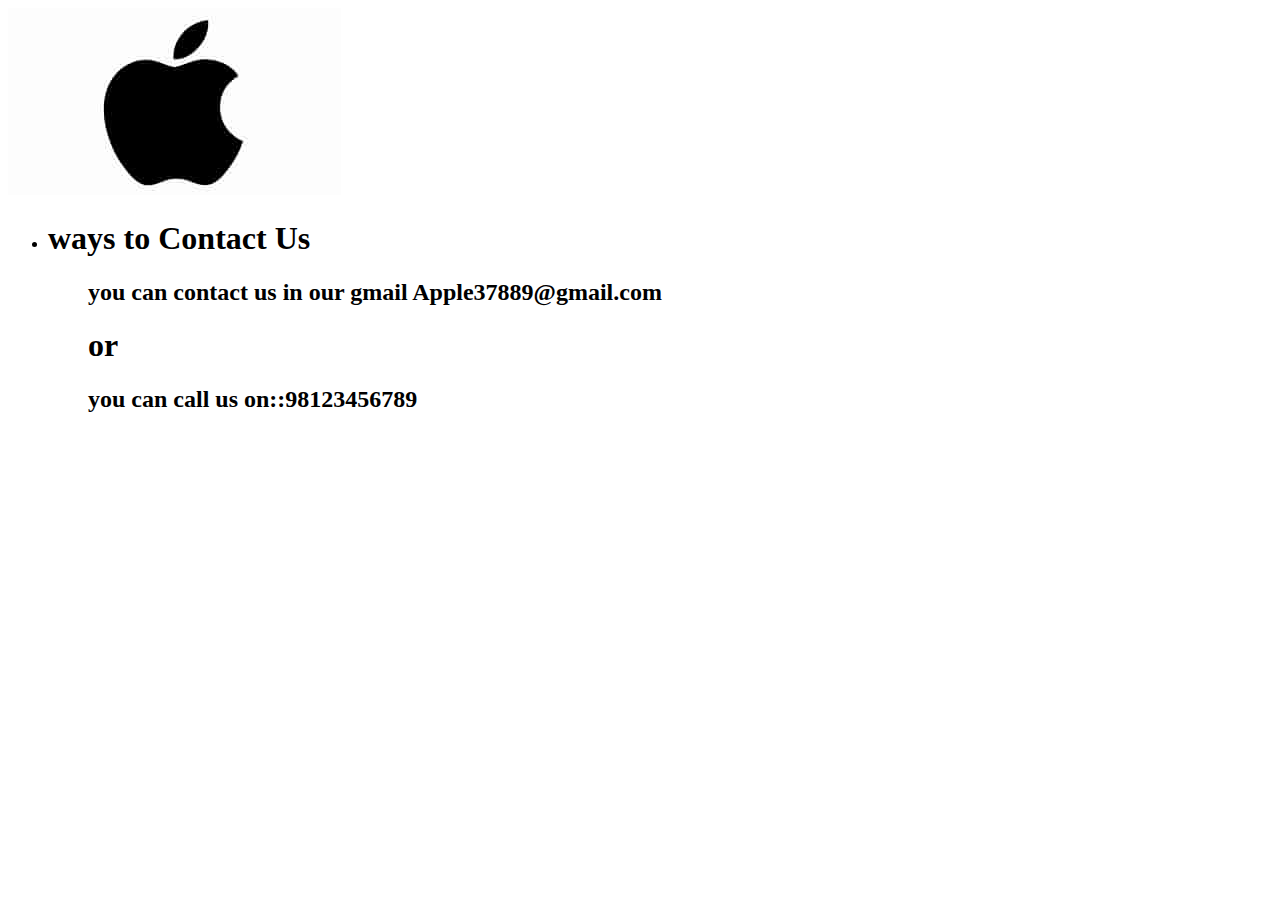
<file: aboutme.html>
<!DOCTYPE html>
<html lang="en">
<head>
    <meta charset="UTF-8">
    <meta http-equiv="X-UA-Compatible" content="IE=edge">
    <meta name="viewport" content="width=device-width, initial-scale=1.0">
    <title>About me</title>
</head>
<body>

</body>
</html>
<body>

    <header>
            <div class="unav">
            <div class="nav">
                    <div class="logo"><a href=""><img src="images/download.jpg"></a></div>
                    <ul>
                            <li><b> <h1>ways to Contact Us</h1> </b></li> <ol><p><h2> you can contact us in our gmail Apple37889@gmail.com </h2></p></ol>
                            <ol><h1> or</h1> </ol>          <ul> <p><h2> you can call us on::98123456789</h2></p></ul>
                    </ul>
            </div>
    </div>
    </header>
    </body>
</file>
